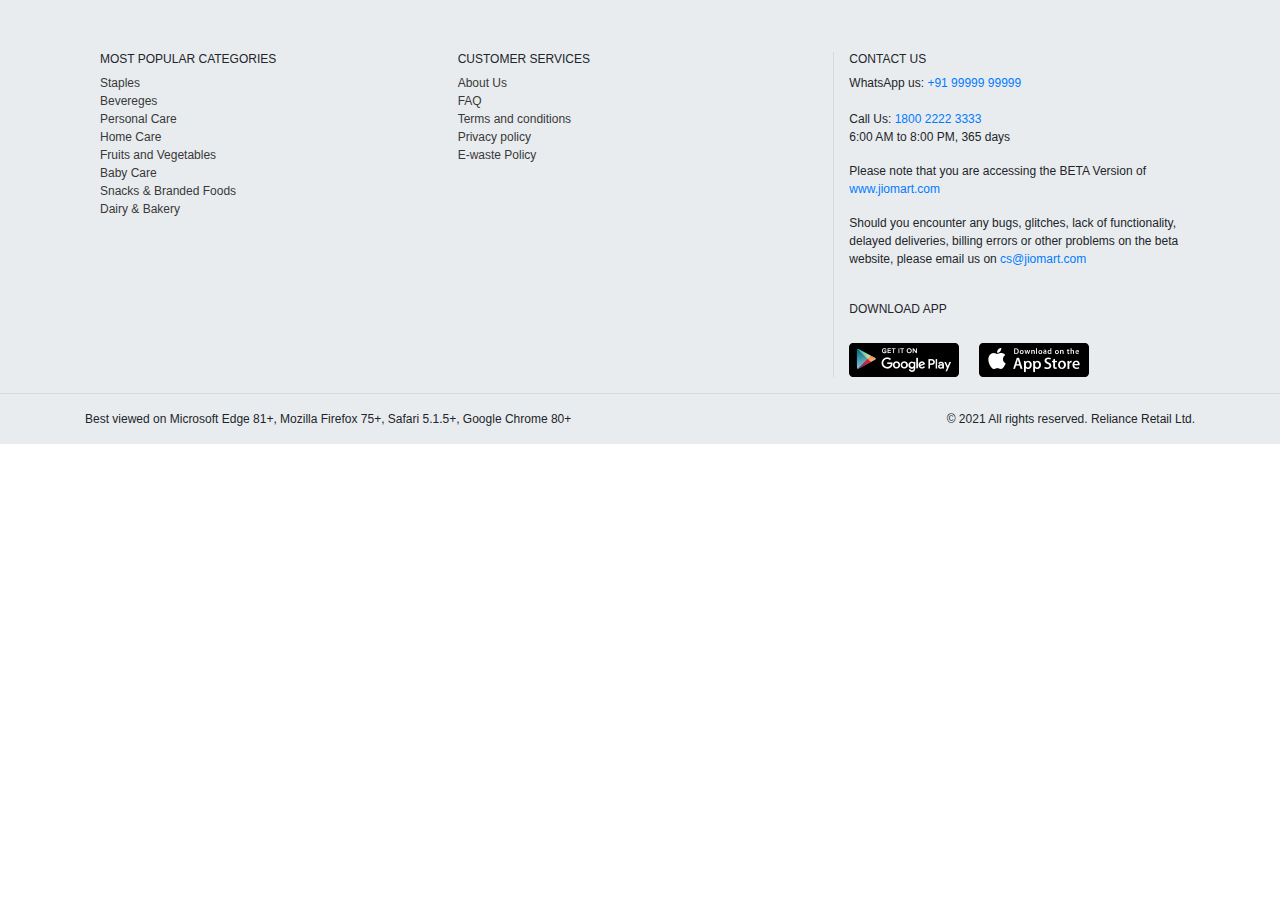
<file: footer/index.html>
<!DOCTYPE html>
<html lang="en">
<head>
    <meta charset="UTF-8">
    <meta http-equiv="X-UA-Compatible" content="IE=edge">
    <meta name="viewport" content="width=device-width, initial-scale=1.0">
    <title>Buy Grocery Online | Daily Needs Supermarket - JioMart</title>
    <link rel="stylesheet" href="https://maxcdn.bootstrapcdn.com/bootstrap/4.5.2/css/bootstrap.min.css">
  <script src="https://ajax.googleapis.com/ajax/libs/jquery/3.5.1/jquery.min.js"></script>
  <script src="https://cdnjs.cloudflare.com/ajax/libs/popper.js/1.16.0/umd/popper.min.js"></script>
  <script src="https://maxcdn.bootstrapcdn.com/bootstrap/4.5.2/js/bootstrap.min.js"></script>
  <link rel="stylesheet" href="footerstyle.css">
</head>
<body>
    
</body>
<!--Footer Start-->
<footer class="jumbotron footer">
    <div class="footer_container pl-5 pr-5 m-0 row mblr">
      <!--Footer Content Mostpopular list/ hidded on small screens-->
        <ul class="col-md-3 pl-5 ml-1 mbl">
            <li><h2>MOST POPULAR CATEGORIES</h2></li>
            <li><a href="#">Staples</a></li>
            <li><a href="#">Bevereges</a></li>
            <li><a href="#">Personal Care</a></li>
            <li><a href="#">Home Care</a></li>
            <li><a href="#">Fruits and Vegetables</a></li>
            <li><a href="#">Baby Care</a></li>
            <li><a href="#">Snacks & Branded Foods</a></li>
            <li><a href="#">Dairy & Bakery</a></li>
        </ul>
        <!--Customer Service list-->
        <ul class="col-md-3 col-5">
            <li><h2>CUSTOMER SERVICES</h2></li>
            <li><a href="#">About Us</a></li>
            <li><a href="#">FAQ</a></li>
            <li><a href="#">Terms and conditions</a></li>
            <li><a href="#">Privacy policy</a></li>
            <li><a href="#">E-waste Policy</a></li>
        </ul>
        <!--Footer Content Contact Pannel-->
        <div class="contact col-md-4 col-6 pr-5 mr-1 ">
            <h2>CONTACT US</h2>
            WhatsApp us: <span><a href="tel:+91 99999 99999">+91 99999 99999</a></span>
            <br>
            <br>
            Call Us: <span><a href="tel:1800 2222 3333">1800 2222 3333</a></span>
            <p>6:00 AM to 8:00 PM, 365 days</p>
            <p>Please note that you are accessing the BETA Version of 
                <a href="https://www.jiomart.com/">www.jiomart.com</a></p>
            <p>Should you encounter any bugs, glitches, lack of functionality, 
                    delayed deliveries, billing errors or other problems on the beta website, 
                    please email us on 
                    <a href="mailto:cs@jiomart.com">cs@jiomart.com</a></p>
            <br class="mbl">
            <h2 class="mbl">DOWNLOAD APP</h2>
            <br class="mbl">
            <a href="#" class="mr-3 mbl" data-toggle="modal" data-target="#download"><img src="play_store.png" alt=""></a>
            <a href="#" class="mbl" data-toggle="modal" data-target="#download1"><img src="ios_store.png" alt=""></a>
        </div>
        
    </div>
    <!--Mobile Responive Modal Toogle-->
    <div class="fs text-center"><a href="#" class="mr-3 " data-toggle="modal" 
        data-target="#download"><img src="play_store.png" alt=""></a>
        <a href="#" data-toggle="modal" data-target="#download1"><img src="ios_store.png" alt=""></a></div>
    <div></div>
    <!--Footer Copyright-->
    <div class="fborder mt-3 p-3">
        <div class="copyright container-md text-left ">
        <p class="mbl m-0">Best viewed on Microsoft Edge 81+, Mozilla Firefox 75+, Safari 5.1.5+, Google Chrome 80+</p>
        <span>© 2021 All rights reserved. Reliance Retail Ltd.</span></div>
    </div>
    <!--Modals -->
    <div class="modal" tabindex="-1" id="download" role="dialog">
        <div class="modal-dialog" role="document">
          <div class="modal-content">
            <div class="modal-header">
              <h5 class="modal-title">Download Jio Mart</h5>
              <button type="button" class="close" data-dismiss="modal" aria-label="Close">
                <span aria-hidden="true">&times;</span>
              </button>
            </div>
            <div class="modal-body">
              <span><img src="play_store.png" alt=""></span>
            </div>
            <div class="modal-footer">
              <a href="https://play.google.com/store/apps/details?id=com.jpl.jiomart" class="btn btn-primary">Download</a>
            </div>
          </div>
        </div>
      </div>
      <div class="modal" tabindex="-1" id="download1" role="dialog">
        <div class="modal-dialog" role="document">
          <div class="modal-content">
            <div class="modal-header">
              <h5 class="modal-title">Download Jio Mart</h5>
              <button type="button" class="close" data-dismiss="modal" aria-label="Close">
                <span aria-hidden="true">&times;</span>
              </button>
            </div>
            <div class="modal-body">
              <span ><img src="ios_store.png" alt=""></span>
            </div>
            <div class="modal-footer">
              <a href="https://apps.apple.com/in/app/jiomart/id1522085683" class="btn btn-primary">Download</a>
            </div>
          </div>
        </div>
      </div>
</footer>
</html>
</file>
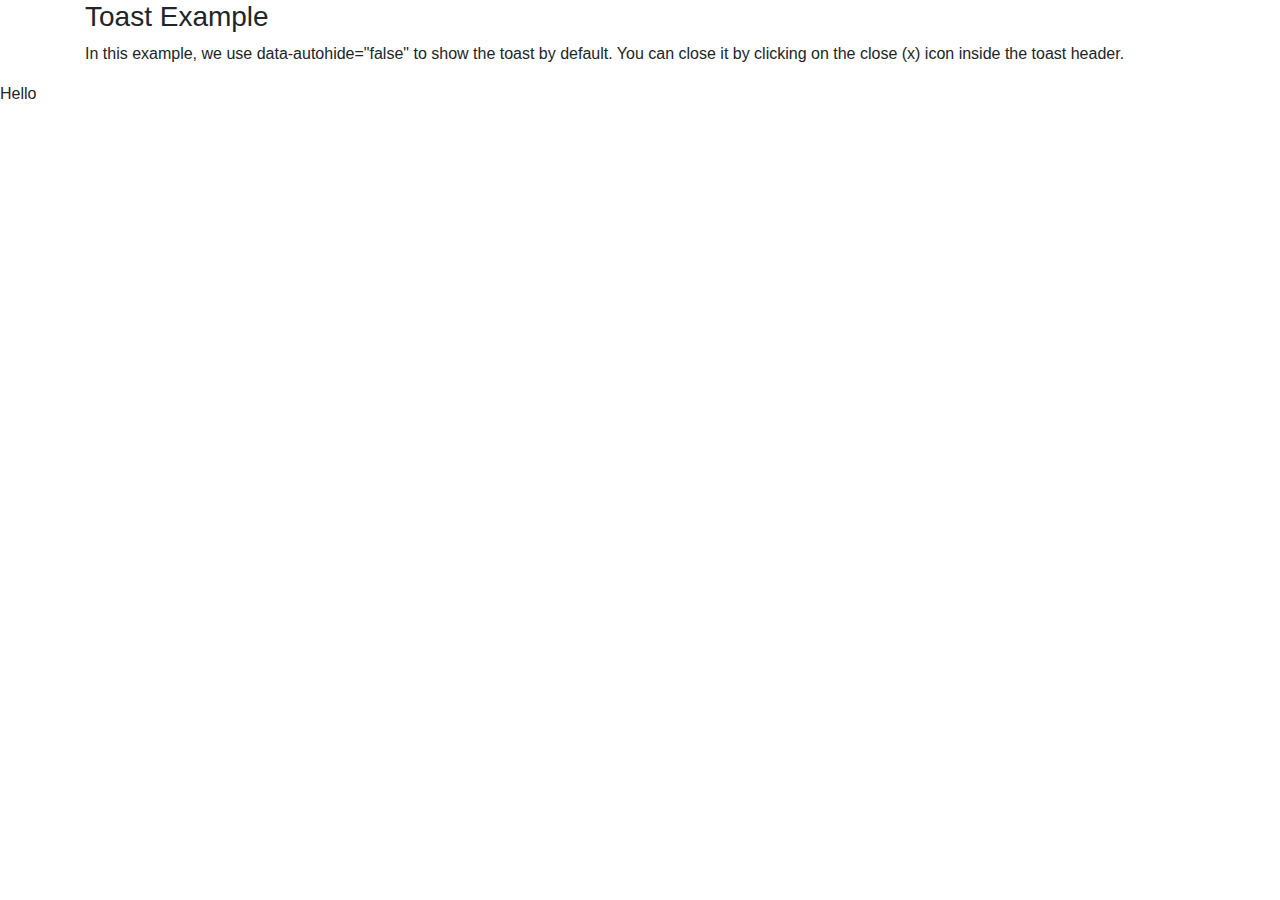
<file: login/index.html>
<!DOCTYPE html>
<html lang="en">
<head>
  <title>Bootstrap Example</title>
  <meta charset="utf-8">
  <meta name="viewport" content="width=device-width, initial-scale=1">
  <link rel="stylesheet" href="https://maxcdn.bootstrapcdn.com/bootstrap/4.5.2/css/bootstrap.min.css">
  <script src="https://ajax.googleapis.com/ajax/libs/jquery/3.5.1/jquery.min.js"></script>
  <script src="https://cdnjs.cloudflare.com/ajax/libs/popper.js/1.16.0/umd/popper.min.js"></script>
  <script src="https://maxcdn.bootstrapcdn.com/bootstrap/4.5.2/js/bootstrap.min.js"></script>
</head>
<body>

<div class="container">
  <h3>Toast Example</h3>
  <p>In this example, we use data-autohide="false" to show the toast by default. You can close it by clicking on the close (x) icon inside the toast header.</p>

  <div class="toast" data-autohide="true">
    <div class="toast-head">
      <strong class="mr-auto text-primary">Login Success</strong>
      <button type="button" class="ml-2 mb-1 close" data-dismiss="toast">&times;</button>
    </div>
    <div class="toast-body">
      Welcome to Jio Mart
    </div>
  </div>
</div>
<span>Hello</span>

<script>
$(document).ready(function(){
  $('.toast').toast('show');
});
</script>

</body>
</html>
</file>
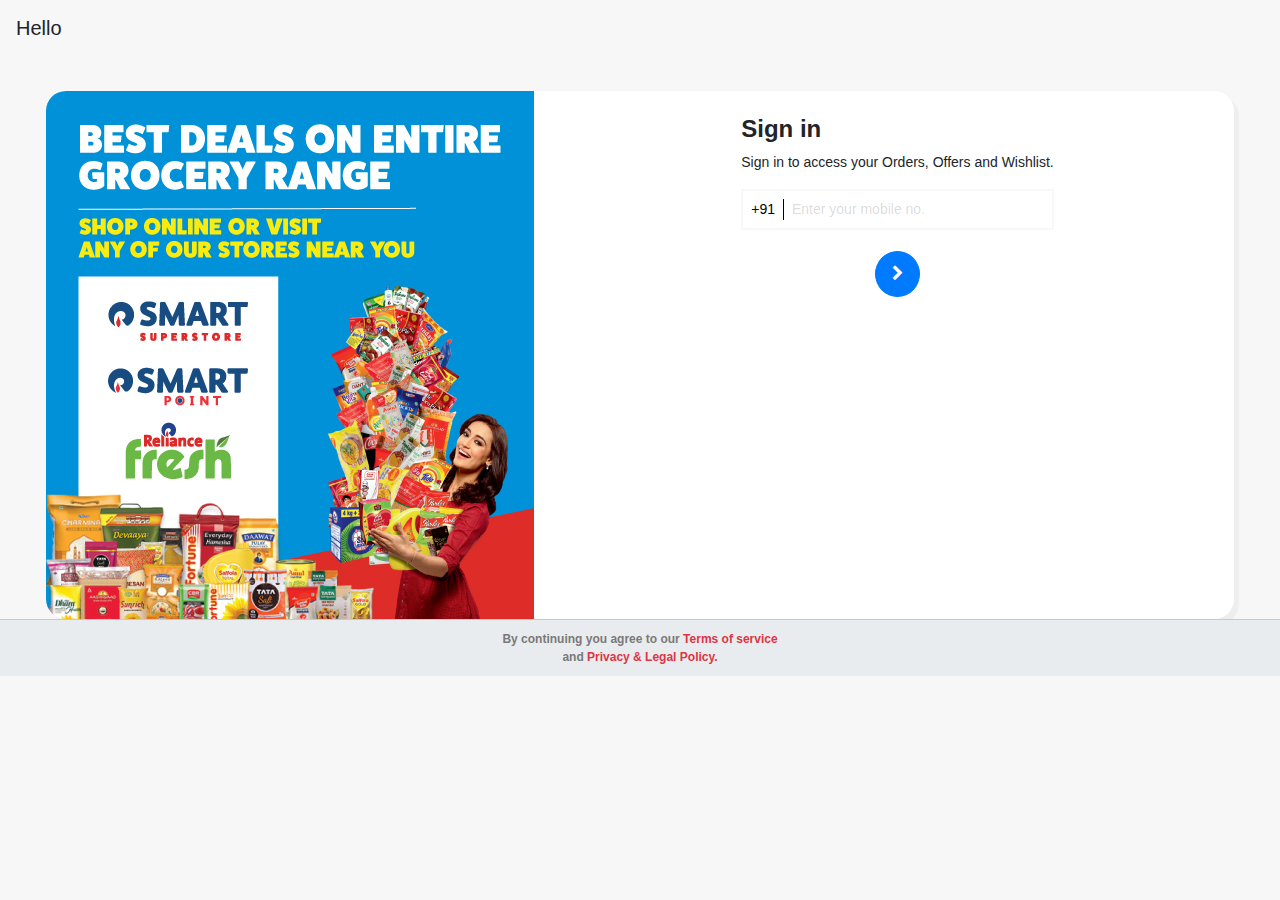
<file: login/login.html>
<!DOCTYPE html>
<html lang="en">
<head>
    <meta charset="UTF-8">
    <meta http-equiv="X-UA-Compatible" content="IE=edge">
    <link rel="icon" href="JioMart_logo.svg">
    <meta name="viewport" content="width=device-width, initial-scale=1.0">
    <link rel="stylesheet" href="https://maxcdn.bootstrapcdn.com/bootstrap/4.5.2/css/bootstrap.min.css">
  <script src="https://ajax.googleapis.com/ajax/libs/jquery/3.5.1/jquery.min.js"></script>
  <script src="https://cdnjs.cloudflare.com/ajax/libs/popper.js/1.16.0/umd/popper.min.js"></script>
  <script src="https://maxcdn.bootstrapcdn.com/bootstrap/4.5.2/js/bootstrap.min.js"></script>
  <link rel="stylesheet" href="https://cdnjs.cloudflare.com/ajax/libs/font-awesome/4.7.0/css/font-awesome.min.css">
    <title>Buy Grocery Online at Best Prices Pan India</title>
    <link rel="stylesheet" href="loginstyle.css">
</head>
<body>
  <nav class="nav navbar">
      <div class="nav navbar-brand">Hello</div>
  </nav>
    <div class="container-fluid ">
      <div class="lgncont">
        <div class="mbl ">
          <img src="login-banner.jpg" class="banner" alt="Banner">
        </div>
        <div class="form ">
            <div class="formbd mt-4">
              <h2>Sign in</h2>
              <div>
                <p class="">Sign in to access your Orders, Offers and Wishlist.</p>
                <form action="#">
                  <div class=" lgnform p-2">
                    <span style="border-right:1px solid #000;" class="mr-2 pr-2">+91 </span>
                    <input type="tel" class="  " id="mobile" autofocus onkeypress="return isNumberKey(event)" maxlength="10" placeholder="Enter your mobile no.">
                    
                    <script>
                      function isNumberKey(evt)
                      {
                        var charCode = (evt.which) ? evt.which : event.keyCode
                        if (charCode < 48 || charCode > 57)
                        return false;
                      
                        return true;
                      }
                      </script>
                      
                  </div>
                  <span class="text-danger error" id="err"><i>Please enter a valid mobile number!</i><br></span>
                  <br>
                  <div class="btnalign">
                  <button class="btn btn-primary btn1 btn-block" onclick="validate()" ><i class="fa fa-chevron-right"></i></button>
                </div>
                </form>
              </div>
            </div>
        </div>
        
    </div>
    

    </div>
    
    
</body>
<footer class="text-center footer jumbotron">
  
  <p class="m-0 cpyrt">By continuing you agree to our <a href="#" class="text-danger">Terms of service</a><br>
    and <a href="#" class="text-danger">Privacy & Legal Policy.</a></p>
</footer>
</html>

<script>
  function validate(){
    var patt=[6,7,8,9];
    var x= document.getElementById("mobile").value;
    var bool = false;
    for(var a of patt)    
    {
      var i= x[0];
      if(i==a && x.length==10)
      {
        bool=true;
        break
      }
    }
    if(bool===false)
    {
      document.getElementById("err").className="text-danger errtrigger";
      return;
    }
    else{
      document.getElementById("err").className="text-danger error";
    }

    
  }
</script>
</file>
<file: footer/footerstyle.css>
.content{
    position: relative;
    min-height: 100vh;
}

.footer{
    margin: 0px;
    padding: 0%;
    padding-top: 52px;
    outline: none;
    font-size: 12px;
    position: absolute;
    border-radius: 0%;
}
.footer ul{
    list-style: none;
    line-height: 1.5;

}
.footer h2{
    font-size: 12px;
}
.footer  a{
    outline: none;
    font-size: 12px;
    text-decoration: none;
    cursor: pointer;
}
.footer_container{
width: 100%;
justify-content: space-between;
line-height: 1.5;
}
.footer_container li a{
    color: rgb(56, 56, 56);
}
.fborder{
    
    border-top: 1px solid rgba(195,195,195,.5);  

}
.copyright{
    display: flex;
    justify-content: space-between;
    
}
@media screen and (max-width:1040px){
    
    .copyright{
        flex-direction: column;
        justify-content: center;
        align-items: center;
    }
    
}
.fs{
    display: none;
}

@media screen and (max-width:1005px) {
    
    .mblr{
        
        margin: 0%;
        

    }
    .mblr div{
        padding: 0% !important;
        padding-left: 10px!important;
    }
    .mblr ul{
        padding:0%;
    }
    .fs{
        display: none;
    }

    
}
@media screen and (max-width:850px) {
    .mbl{
        display: none;
        
    }
    
    .mblr{
        justify-content: space-around;
        padding: 15px 15px 15px 15px!important;
        margin: 0%;
        

    }
    .mblr div{
        padding: 0% !important;
        padding-left: 10px!important;
    }
    .mblr ul{
        padding:0%;
    }
    .fs{
        display: block;
    }

    
}
.contact{
    border-left: 1px solid rgba(195,195,195,.5);
    
}
</file>
<file: login/loginstyle.css>
*{
    margin: 0%;
    padding: 0%;
    
}

body{
    height: 100vh;
    outline: none;
    background: rgba(241, 241, 241, 0.555);
}
.container-fluid{
    display: flex;
    justify-content: center;
    margin-top: 35px;

}
.lgncont{
    
    font-size: 14px;
    display: flex;
    flex-direction: row;
    justify-content: space-between;
    background: #fff;
    box-shadow: 5px 5px rgba(0, 0, 0, 0.034);
    width: 95%;
   border-radius: 20px;
}

.lgncont h2{
    font-size: 24px;
    font-weight: bolder;
}

.banner{
    border: none;
    border-radius: 20px 0px 0px 20px;
    
}
.form{
    margin-left: -200px;
    padding-right: 180px!important;
}
.lgnform{
    font-size: 14px;
    font-weight: 400;
    color: black;
    border: 2px solid rgba(230, 230, 230, 0.295);
    display: flex;
    justify-content: flex-start;
    align-items: center;
    flex: 100%;
    width: 100%;
    margin-right: 0%!important;

}
.lgnform input[type=tel]{
    border: none;
    outline: none;
    font-size: 14px;
    font-weight: 400;
    outline: none;
}
::placeholder{
    color: rgba(31, 31, 31, 0.178);
}
.error{
    display: none;
}
.errtrigger{
    display: inline;
    color:  rgb(255, 0, 0);
}
.btn1{
    border-radius: 50%;
    padding: 10px;
    width: 45px;
    outline: none;
}
.btnalign{
    display: flex;
    justify-content: center;
    outline: none;
    border: none;
}

@media screen and (max-width:1080px) {
    .mbl{
        display: none;
    }
    .form{
        padding: 15px;
        margin-left: 50px;
    }
    .lgncont{
        border-radius: 0%;
        box-shadow: none;
    }
    body{
        background: none;
        
    }
}
@media screen and (max-width:1080px) {
    
    .formbd{
        padding: 0%!important;
    }
    .lgncont{
        display: block;
        margin: 20px!important;
        justify-content: center;
        min-height: 100vh;
        
    }
    .form{
        padding: 0%!important;
        margin: 0%!important;
    }
    .lgnform{
        width: 100%;
    }
    
}
.footer{
    max-height: 60px;
    padding: 10px;
    font-size: 12px;
    margin: 0%;
    font-weight: bold;
    position: relative;
    border-radius: 0%;
    border-top: 1px solid rgba(121, 120, 120, 0.295);
    color: rgb(121, 121, 121);
    
}
.footer p a{
    outline: none;
    text-decoration: none;
    color:red;
}
.footer p a :hover{
    
    color: rgb(255, 4, 4);
}
</file>
